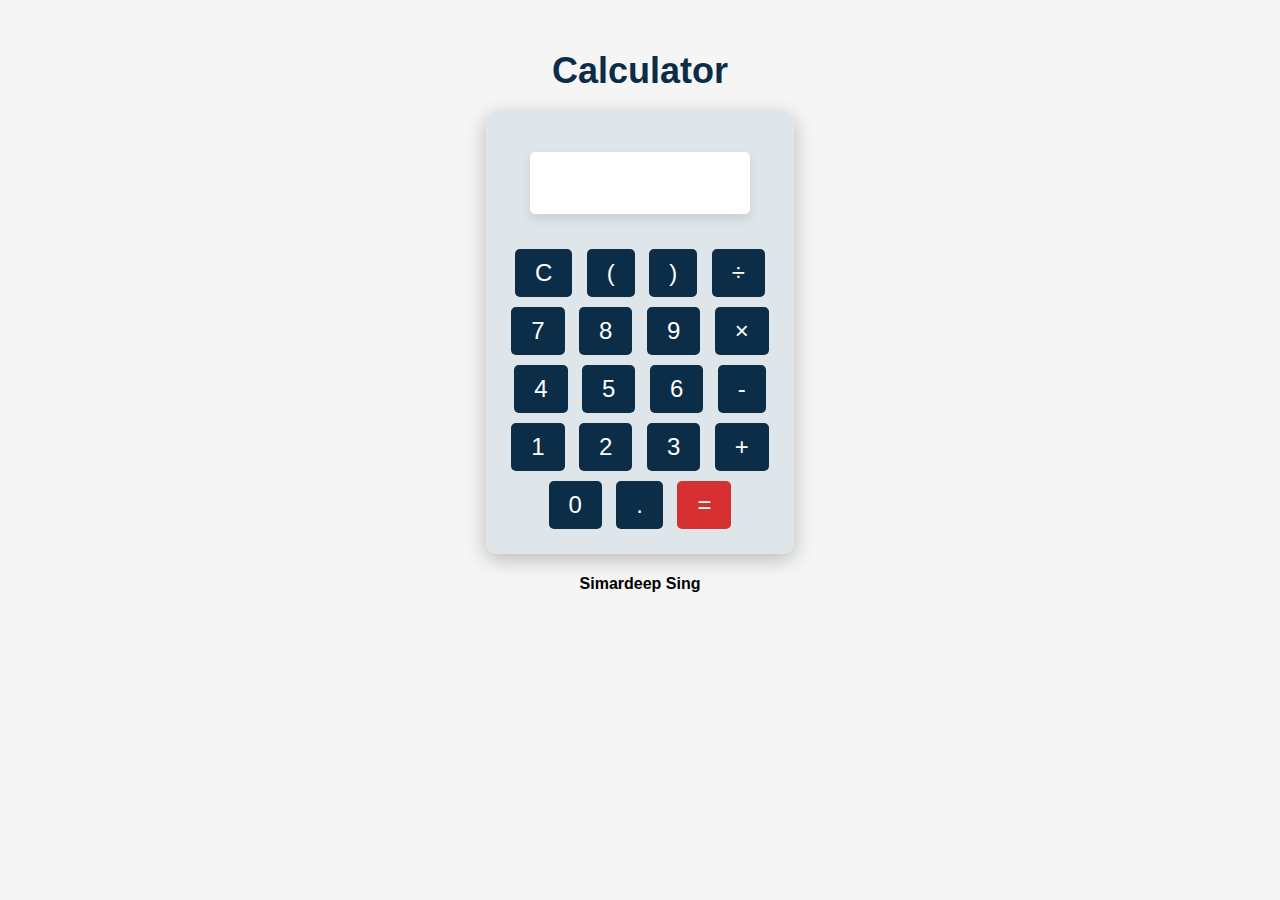
<file: calculator/index.html>
<!DOCTYPE html>
<html>
<head>
	<title>Calculator</title>
	<link rel="stylesheet" href="style.css">
</head>
<body>
	<h1>Calculator</h1>
	<div id="calculator">
		<div>
			<input type="text" id="result" readonly>
		</div>
		<div>
			<button class="button" onclick="clearInput()">C</button>
			<button class="button" onclick="addToInput('(')">(</button>
			<button class="button" onclick="addToInput(')')">)</button>
			<button class="button" onclick="addToInput('/')">÷</button>
		</div>
		<div>
			<button class="button" onclick="addToInput('7')">7</button>
			<button class="button" onclick="addToInput('8')">8</button>
			<button class="button" onclick="addToInput('9')">9</button>
			<button class="button" onclick="addToInput('*')">×</button>
		</div>
		<div>
			<button class="button" onclick="addToInput('4')">4</button>
			<button class="button" onclick="addToInput('5')">5</button>
			<button class="button" onclick="addToInput('6')">6</button>
			<button class="button" onclick="addToInput('-')">-</button>
		</div>
		<div>
			<button class="button" onclick="addToInput('1')">1</button>
			<button class="button" onclick="addToInput('2')">2</button>
			<button class="button" onclick="addToInput('3')">3</button>
			<button class="button" onclick="addToInput('+')">+</button>
		</div>
		<div>
			<button class="button" onclick="addToInput('0')">0</button>
            <button class="button" onclick="addToInput('.')">.</button>
            <button class="button clear" onclick="calculate()">=</button>
            </div>
            </div>
			<div>
				<footer>
					<center> <h4>Simardeep Sing</h4> </center>
				</footer>
			</div>
			<script src="app.js"></script>
            
</body>
</html>
</file>
<file: calculator/style.css>
body {
    font-family: Arial, sans-serif;
    background-color: #f5f5f5;
    text-align: center;
}

h1 {
    color: #0c2d48;
    font-size: 36px;
    margin-top: 50px;
    margin-bottom: 20px;
}

#calculator {
    background-color: #dfe6e9;
    padding: 20px;
    border-radius: 10px;
    box-shadow: 0px 5px 20px rgba(0,0,0,0.25);
    display: inline-block;
}

.button {
    font-size: 24px;
    padding: 10px 20px;
    margin: 5px;
    background-color: #0c2d48;
    color: #ffffff;
    border: none;
    border-radius: 5px;
    cursor: pointer;
}

#result {
    font-size: 36px;
    margin-top: 20px;
    margin-bottom: 30px;
    padding: 10px;
    background-color: #ffffff;
    color: #0c2d48;
    border: none;
    border-radius: 5px;
    width: 200px;
    display: inline-block;
    box-shadow: 0px 5px 10px rgba(0,0,0,0.1);
}

.clear {
    background-color: #d63031;
}

.clear:hover {
    background-color: #eb4d4b;
}
</file>
